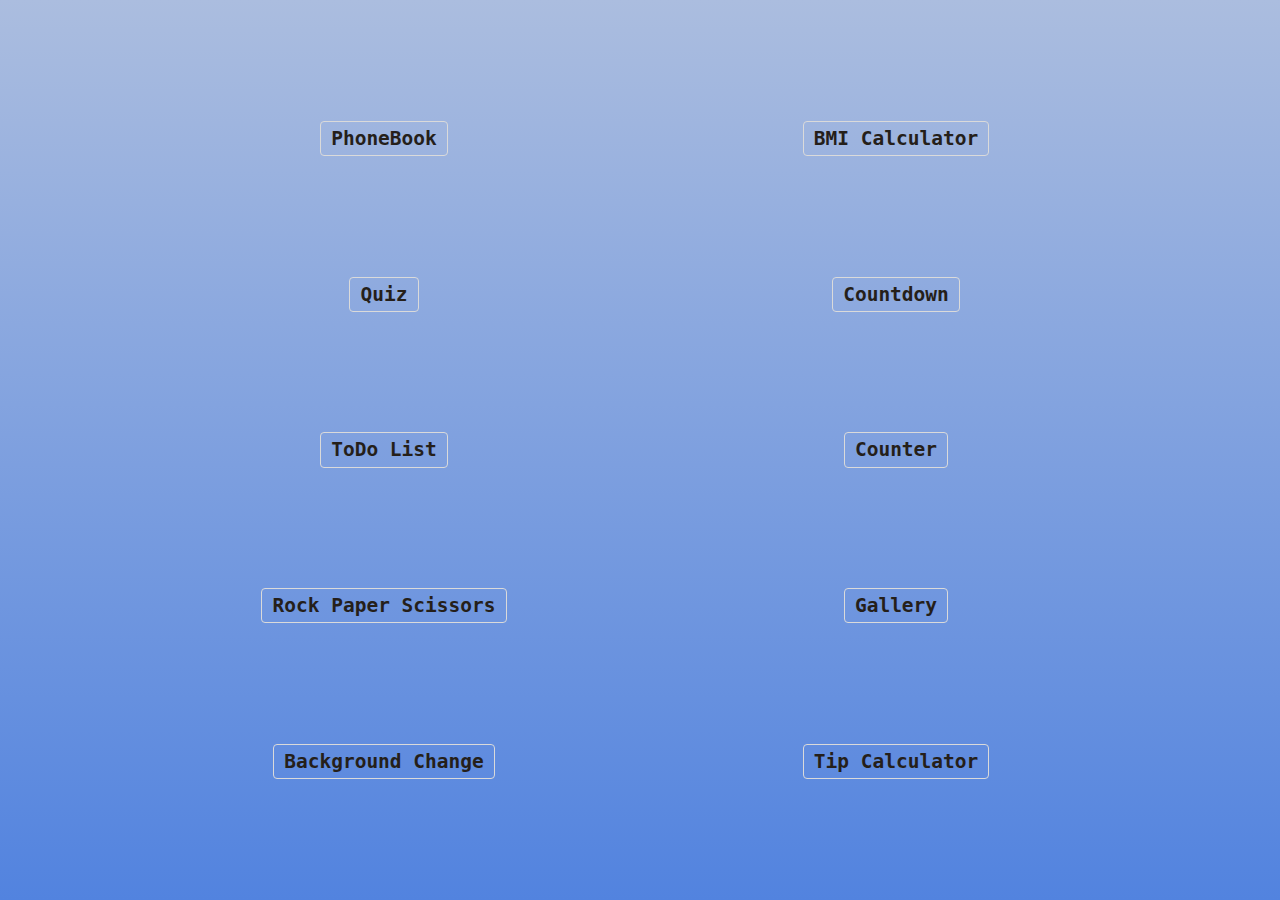
<file: index.html>
<!DOCTYPE html>
<html lang="en">
<head>
    <meta charset="UTF-8">
    <meta http-equiv="X-UA-Compatible" content="IE=edge">
    <meta name="viewport" content="width=device-width, initial-scale=1.0">
    <title>JavaScript Mini Projects</title>
    <link rel="stylesheet" href="style.css">
</head>
<body>
    <section>
        <a href="PhoneBook/index.html" target="_blank">PhoneBook</a>
        <a href="Quiz/index.html" target="_blank">Quiz</a>
        <a href="ToDoList/index.html" target="_blank">ToDo List</a>
        <a href="RockPaperScissors/index.html" target="_blank">Rock Paper Scissors</a>
        <a href="Background change/index.html" target="_blank">Background Change</a>
    </section>
    <section>
        <a href="BMI Calculator/index.html" target="_blank">BMI Calculator</a>
        <a href="Countdown/index.html" target="_blank">Countdown</a>
        <a href="Counter/index.html" target="_blank">Counter</a>
        <a href="Gallery/index.html" target="_blank">Gallery</a>
        <a href="Tip calculator/index.html" target="_blank">Tip Calculator</a>
    </section>
</body>
</html>
</file>
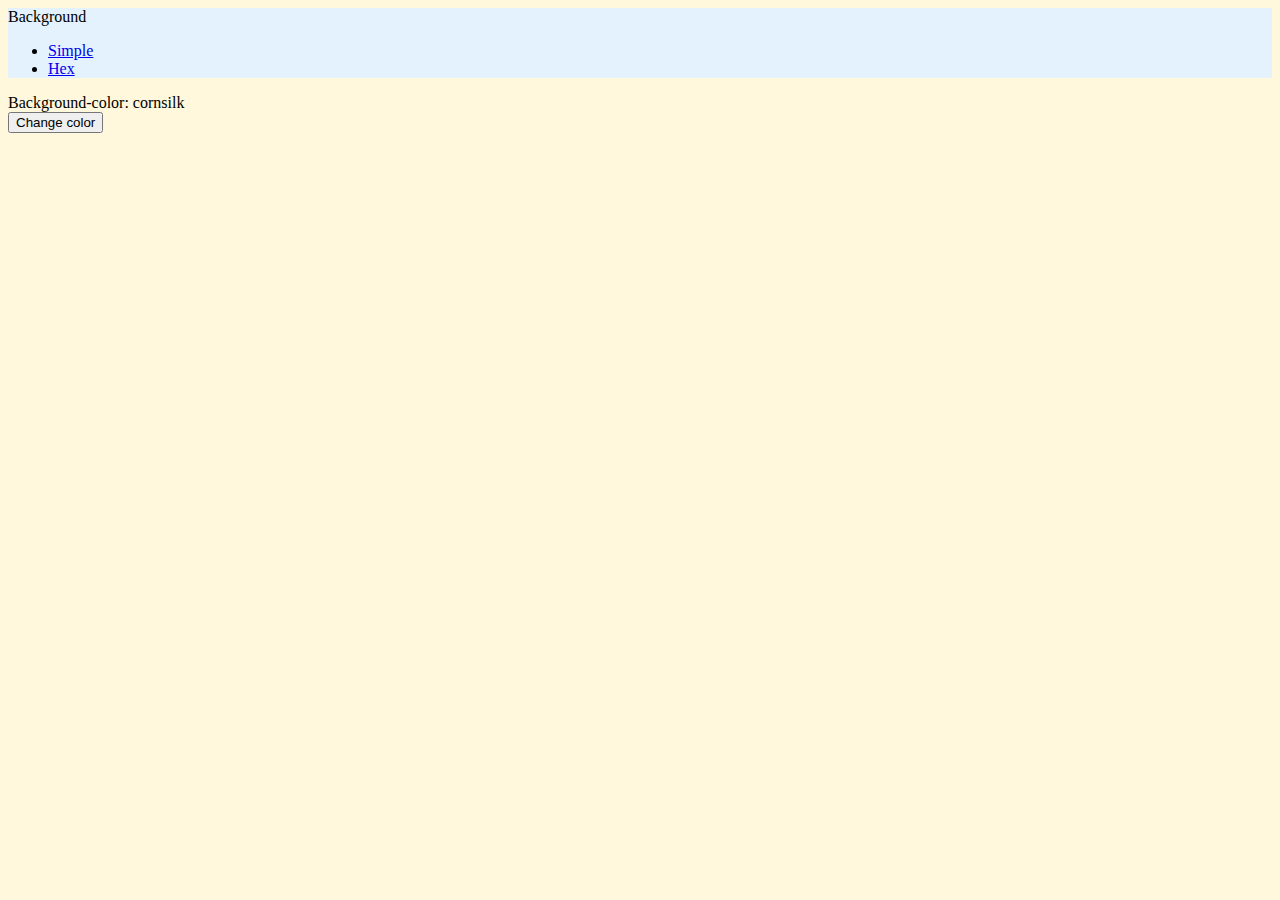
<file: Background change/index.html>
<!DOCTYPE html>
<html lang="en">
<head>
    <meta charset="UTF-8">
    <meta http-equiv="X-UA-Compatible" content="IE=edge">
    <meta name="viewport" content="width=device-width, initial-scale=1.0">
    <link href="https://cdn.jsdelivr.net/npm/bootstrap@5.0.0/dist/css/bootstrap.min.css" rel="stylesheet" integrity="sha384-wEmeIV1mKuiNpC+IOBjI7aAzPcEZeedi5yW5f2yOq55WWLwNGmvvx4Um1vskeMj0" crossorigin="anonymous">
    <title>Background colors</title>
    <style>
        body{
            background-color: cornsilk;
        }
    </style>
</head>
<body>
    <nav class="navbar navbar-light" style="background-color: #e3f2fd;">
        <div class="container">
            <span class="navbar-text">
              Background
            </span>
          <ul class="navbar-nav d-flex flex-row">
            <li class="nav-item">
              <a class="nav-link active" aria-current="page" href="#">Simple</a>
            </li>
            <li class="nav-item mx-3">
              <a class="nav-link" href="hex.html">Hex</a>
            </li>
        </div>
      </nav>

      <section class="position-absolute top-50 start-50 translate-middle text-center">
        <div class="fs-4 bg-info p-3 rounded-3">Background-color: <span id="color">cornsilk</span></div>
        <button type="button" class="btn btn-dark mt-3">Change color</button>
      </section>
    <script src="main.js"></script>
</body>
</html>
</file>
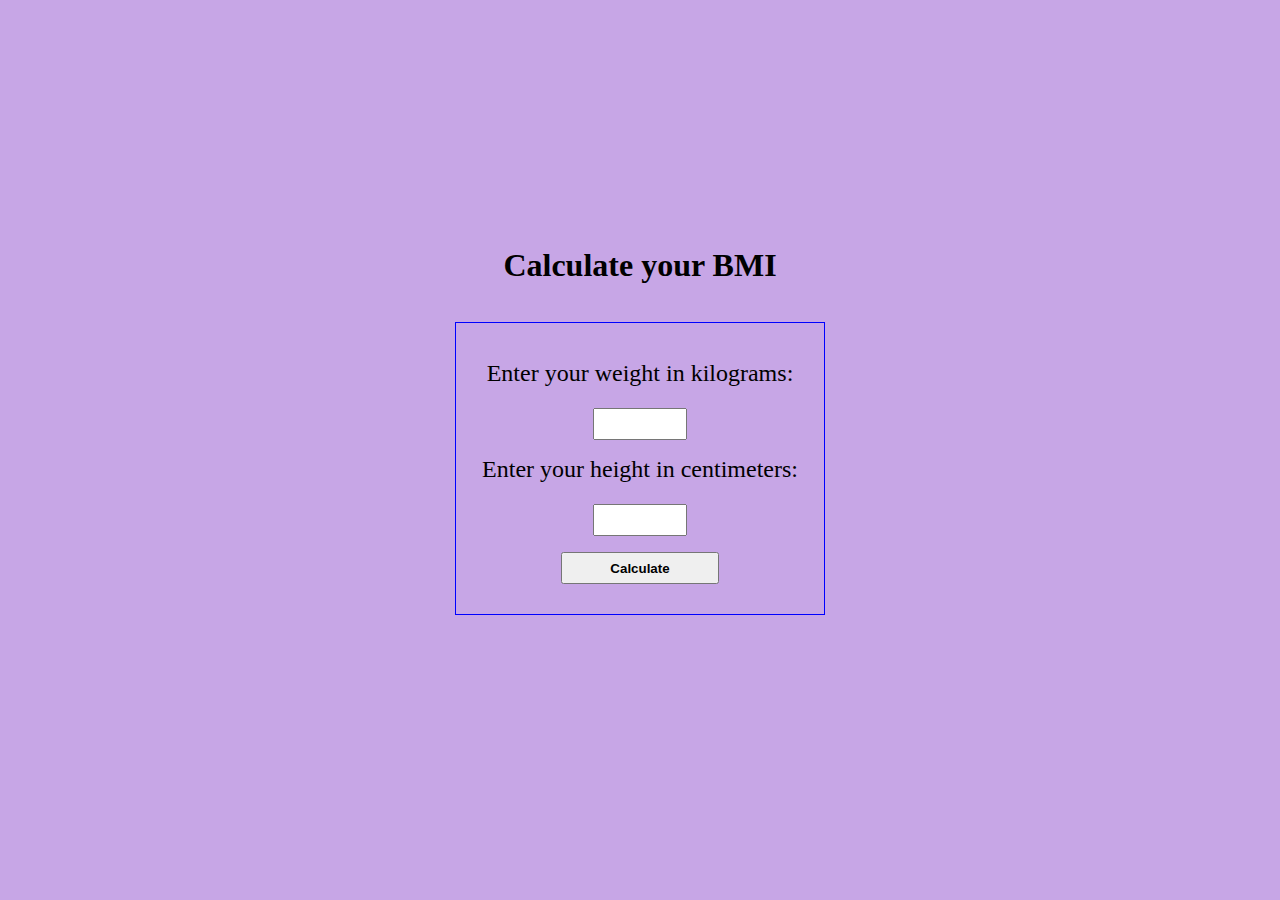
<file: BMI Calculator/index.html>
<!DOCTYPE html>
<html lang="en">
<head>
    <meta charset="UTF-8">
    <meta http-equiv="X-UA-Compatible" content="IE=edge">
    <meta name="viewport" content="width=device-width, initial-scale=1.0">
    <link rel="stylesheet" href="style.css">
    <title>BMI Calculator</title>
</head>
<body>
    <h1>Calculate your BMI</h1>
    <form action="#">
        <p>
            <label for="weight">Enter your weight in kilograms: </label> <br>
            <input type="number" min="0" name="weight" id="weight" required>
        </p>

        <p>
            <label for="height">Enter your height in centimeters: </label> <br>
            <input type="number" min="0" name="height" id="height" required>
        </p>

        <p>
            <input type="submit" value="Calculate">
        </p>
    </form>

    <table class="hide">
        <tr>
            <td>
                <p>Underweight</p>
                <p>Below 18.5</p>
            </td>
            <td>
                <p>Normal</p>
                <p>18.5 - 24.9</p>
            </td>
            <td>
                <p>Overweight</p>
                <p>25.0 - 29.9</p>
            </td>
            <td>
                <p>Obese</p>
                <p>30.0 and Above</p>
            </td>
        </tr>
    </table>
    <script src="app.js"></script>
</body>
</html>
</file>
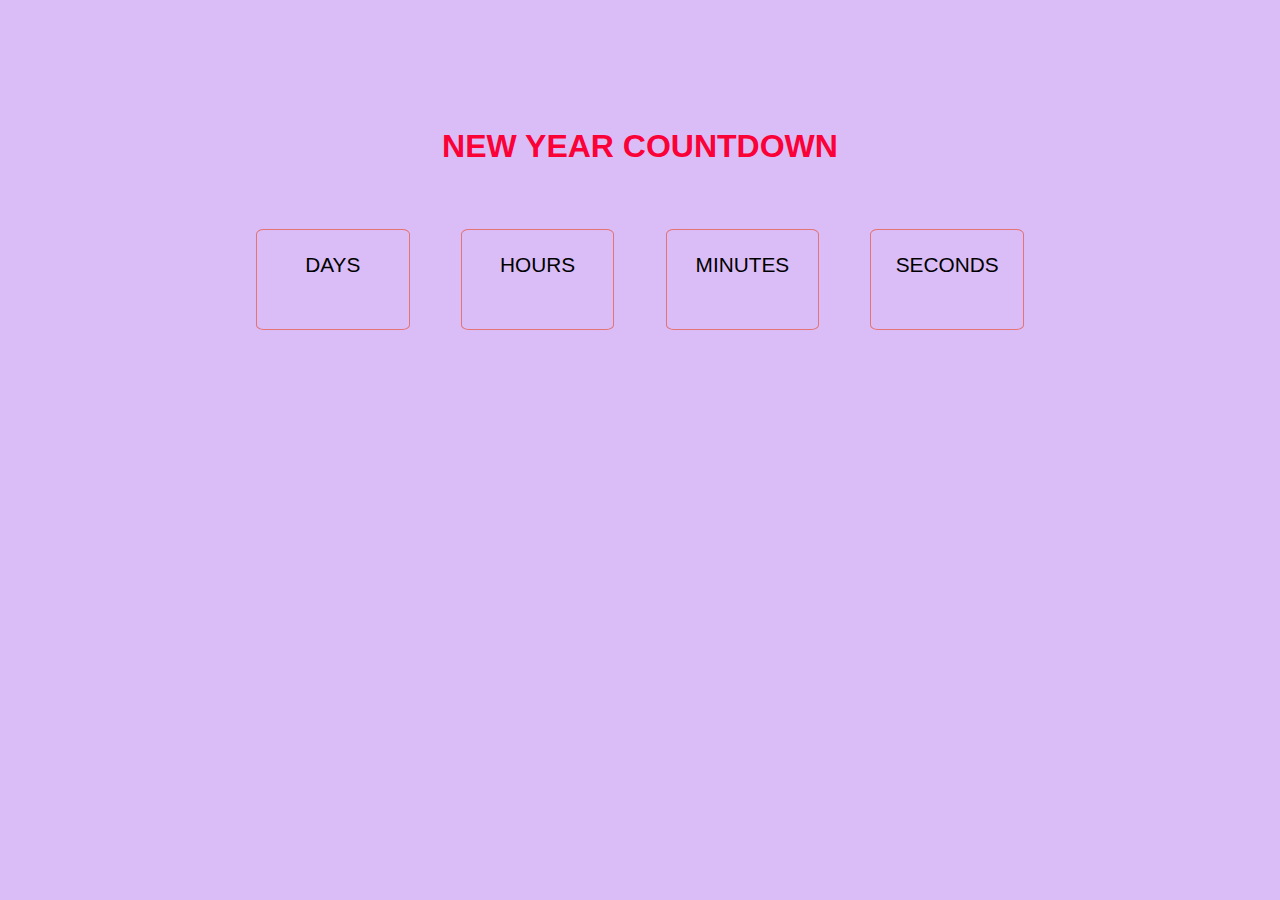
<file: Countdown/index.html>
<!DOCTYPE html>
<html lang="en">
<head>
    <meta charset="UTF-8">
    <meta http-equiv="X-UA-Compatible" content="IE=edge">
    <meta name="viewport" content="width=device-width, initial-scale=1.0">
    <link rel="stylesheet" href="style.css">
    <title>Countdown</title>
</head>
<body>
<h1>NEW YEAR COUNTDOWN</h1>
    <div class="cn">
        <p> 
            <span>DAYS</span> <br>
            <span class="day"></span>
        </p>

        <p> 
            <span>HOURS</span> <br>
            <span class="hours"></span>
        </p>

        <p> 
            <span>MINUTES</span> <br>
            <span class="minutes"></span>
        </p>
        
        <p> 
            <span>SECONDS</span> <br>
            <span class="sec"></span>
        </p>

    </div>
    <div class="poruka"></div>
    <script src="main.js"></script>
</body>
</html>
</file>
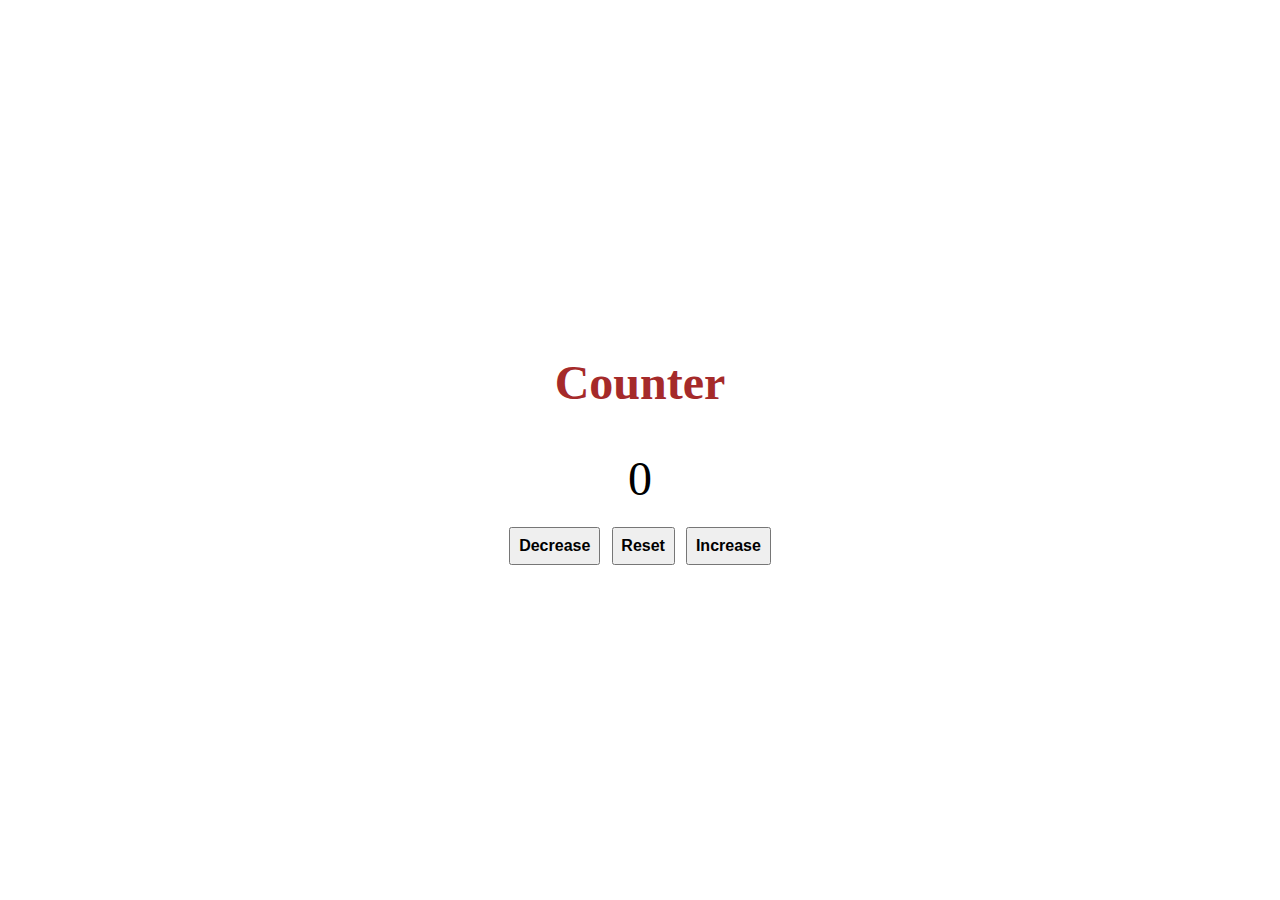
<file: Counter/index.html>
<!DOCTYPE html>
<html lang="en">
<head>
    <meta charset="UTF-8">
    <meta http-equiv="X-UA-Compatible" content="IE=edge">
    <meta name="viewport" content="width=device-width, initial-scale=1.0">
    <link rel="stylesheet" href="style.css">
    <title>Document</title>
</head>
<body>
    <section>
        <h1>Counter</h1>
        <span>0</span>
        <div>
            <button type="button" id="decrease">Decrease</button>
            <button type="button" id="reset">Reset</button>
            <button type="button" id="increase">Increase</button>
        </div>
    </section>
    <script src="app.js"></script>
</body>
</html>
</file>
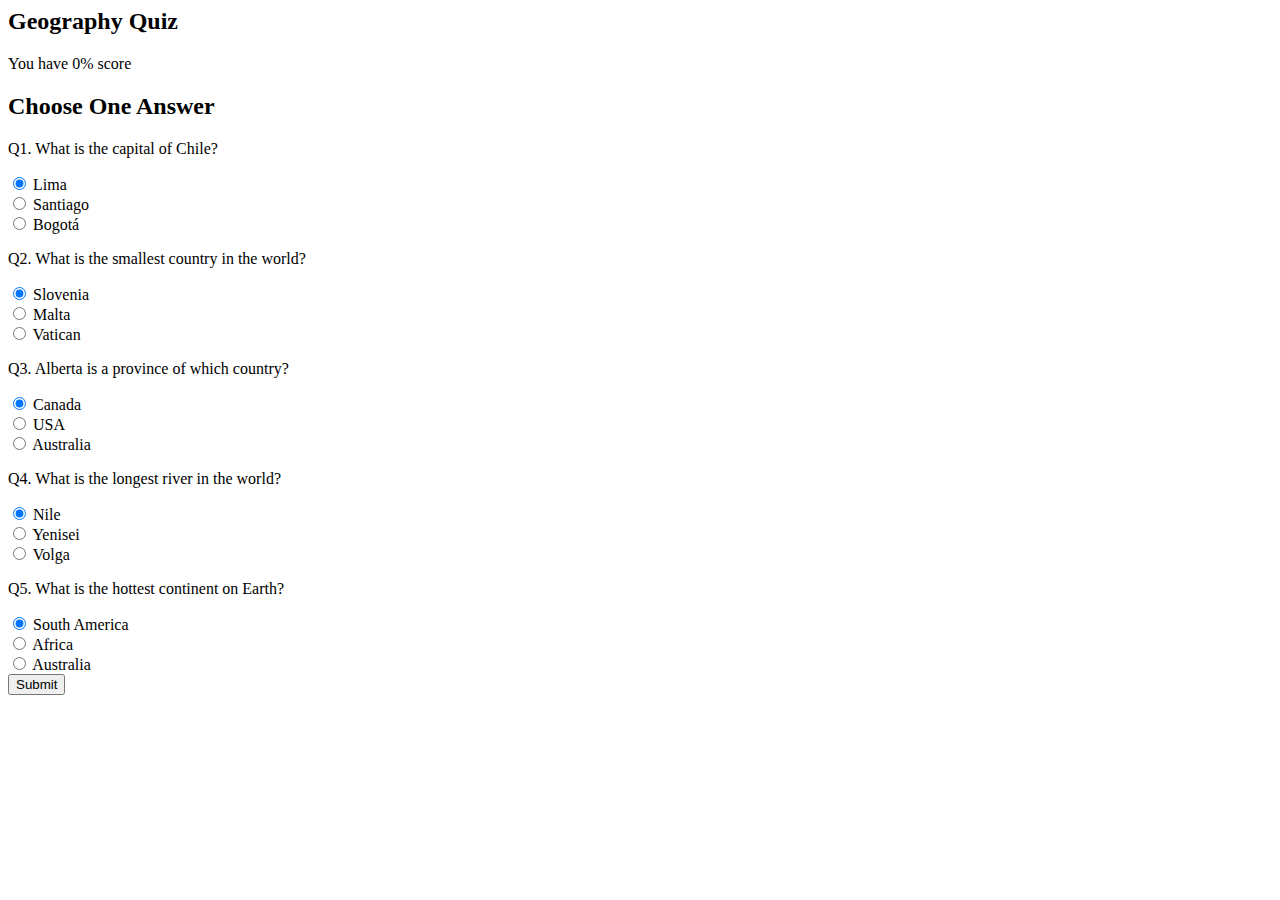
<file: Quiz/index.html>
<html lang="en">

<head>
    <meta charset="UTF-8">
    <meta name="viewport" content="width=device-width, initial-scale=1.0">
    <meta http-equiv="X-UA-Compatible" content="ie=edge">
    <title>Quiz</title>
    <link href="https://cdn.jsdelivr.net/npm/bootstrap@5.0.1/dist/css/bootstrap.min.css" rel="stylesheet" integrity="sha384-+0n0xVW2eSR5OomGNYDnhzAbDsOXxcvSN1TPprVMTNDbiYZCxYbOOl7+AMvyTG2x" crossorigin="anonymous">
</head>

<body>

    <!-- top section -->
    <div class="intro py-3 bg-white text-center">
        <div class="container">
            <h2 class="text-success display-3 my-4">Geography Quiz</h2>
        </div>
    </div>

    <!-- result section -->
    <div class="result py-4 d-none bg-light text-center">
        <div class="container lead">
            <p>You have <span class="text-success display-4 p-3">0%</span> score</p>
        </div>
    </div>

    <!-- quiz section -->
    <div class="quiz py-4 bg-success">
        <div class="container">
            <h2 class="my-5 text-white">Choose One Answer</h2>

            <form class="quiz-form text-light">
                <div class="my-5">
                    <p class="lead font-weight-normal">Q1. What is the capital of Chile?</p>
                    <div class="form-check my-2 text-white-50">
                        <input type="radio" name="q1" value="A" id="lima" checked>
                        <label class="form-check-label" for="lima">Lima</label>
                    </div>
                    <div class="form-check my-2 text-white-50">
                        <input type="radio" name="q1" value="B" id="santiago">
                        <label class="form-check-label" for="santiago">Santiago</label>
                    </div>
                    <div class="form-check my-2 text-white-50">
                        <input type="radio" name="q1" value="C" id="bogota">
                        <label class="form-check-label" for="bogota">Bogotá</label>
                    </div>
                </div>
                <div class="my-5">
                    <p class="lead font-weight-normal">Q2. What is the smallest country in the world?</p>
                    <div class="form-check my-2 text-white-50">
                        <input type="radio" name="q2" value="A" id="slovenia" checked>
                        <label class="form-check-label" for="slovenia">Slovenia</label>
                    </div>
                    <div class="form-check my-2 text-white-50">
                        <input type="radio" name="q2" value="B" id="malta">
                        <label class="form-check-label" for="malta">Malta</label>
                    </div>
                    <div class="form-check my-2 text-white-50">
                        <input type="radio" name="q2" value="C" id="vatican">
                        <label class="form-check-label" for="vatican">Vatican</label>
                    </div>
                </div>
                <div class="my-5">
                    <p class="lead font-weight-normal">Q3. Alberta is a province of which country?</p>
                    <div class="form-check my-2 text-white-50">
                        <input type="radio" name="q3" value="A" id="canada" checked>
                        <label class="form-check-label" for="canada">Canada</label>
                    </div>
                    <div class="form-check my-2 text-white-50">
                        <input type="radio" name="q3" value="B" id="usa">
                        <label class="form-check-label" for="usa">USA</label>
                    </div>
                    <div class="form-check my-2 text-white-50">
                        <input type="radio" name="q3" value="C" id="australia">
                        <label class="form-check-label" for="australia">Australia</label>
                    </div>
                </div>
                <div class="my-5">
                    <p class="lead font-weight-normal">Q4. What is the longest river in the world?</p>
                    <div class="form-check my-2 text-white-50">
                        <input type="radio" name="q4" value="A" id="nile" checked>
                        <label class="form-check-label" for="nile">Nile</label>
                    </div>
                    <div class="form-check my-2 text-white-50">
                        <input type="radio" name="q4" value="B" id="yenisei">
                        <label class="form-check-label" for="yenisei">Yenisei</label>
                    </div>
                    <div class="form-check my-2 text-white-50">
                        <input type="radio" name="q4" value="C" id="volga">
                        <label class="form-check-label" for="volga">Volga</label>
                    </div>
                </div>
                <div class="my-5">
                    <p class="lead font-weight-normal">Q5. What is the hottest continent on Earth?</p>
                    <div class="form-check my-2 text-white-50">
                        <input type="radio" name="q5" value="A" id="america" checked>
                        <label class="form-check-label" for="america">South America</label>
                    </div>
                    <div class="form-check my-2 text-white-50">
                        <input type="radio" name="q5" value="B" id="africa">
                        <label class="form-check-label" for="africa">Africa</label>
                    </div>
                    <div class="form-check my-2 text-white-50">
                        <input type="radio" name="q5" value="C" id="australia1">
                        <label class="form-check-label" for="australia1">Australia</label>
                    </div>
                </div>
                <div class="text-center">
                    <input type="submit" class="btn btn-lg btn-outline-warning">
                </div>
            </form>

        </div>
    </div>

    <script src="main.js"></script>
</body>

</html>
</file>
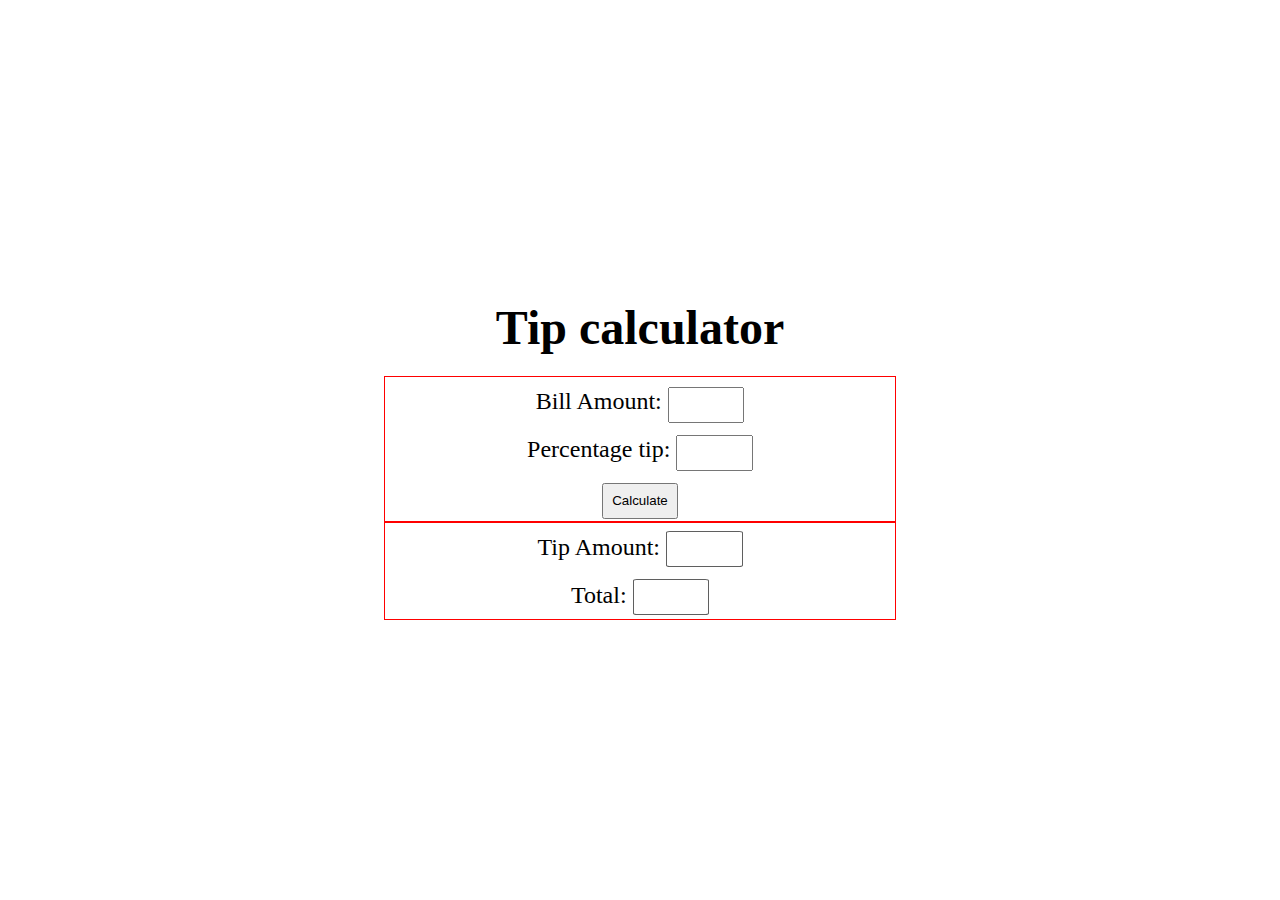
<file: Tip calculator/index.html>
<!DOCTYPE html>
<html lang="en">
<head>
    <meta charset="UTF-8">
    <meta http-equiv="X-UA-Compatible" content="IE=edge">
    <meta name="viewport" content="width=device-width, initial-scale=1.0">
    <link rel="stylesheet" href="style.css">
    <title>Tip calculator</title>
</head>
<body>
    <h1>Tip calculator</h1>
    <form action="#">
        <p>
            <label for="bill">Bill Amount: </label>
            <input type="number" name="bill" id="bill" min="0">
        </p>

        <p>
            <label for="tip">Percentage tip: </label>
            <input type="number" name="tip" id="tip" min="0">
        </p>

        <p>
            <input type="submit" value="Calculate">
        </p>

    </form>

    <div>
        <p>
            <span>Tip Amount: </span>
            <span id="tip-amount" class="span-style">
        </p>

        <p>
            <span>Total: </span>
            <span id="total" class="span-style">
        </p>
    </div>
    <script src="app.js"></script>
</body>
</html>
</file>
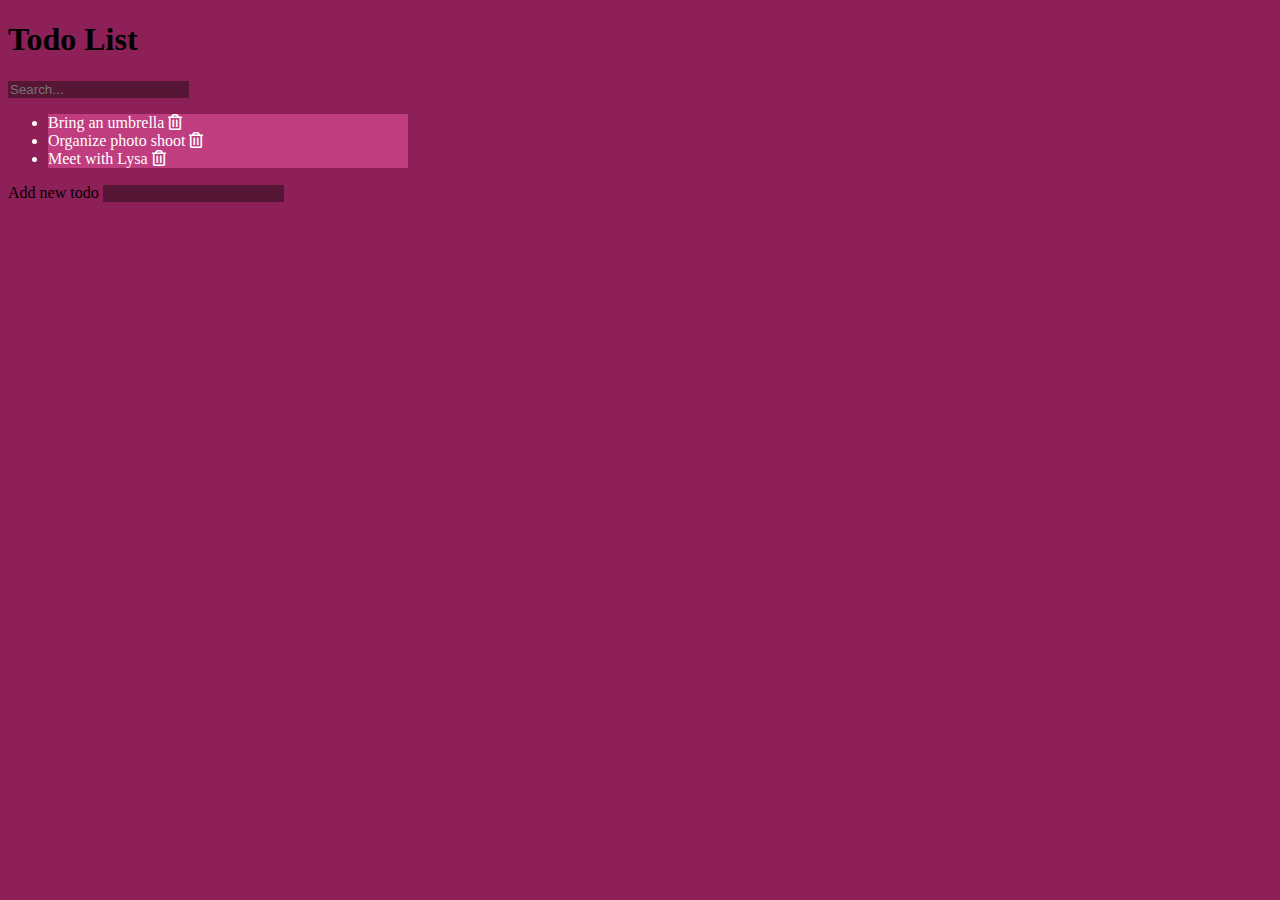
<file: ToDoList/index.html>
<!DOCTYPE html>
<html lang="en">

<head>
    <meta charset="UTF-8">
    <meta name="viewport" content="width=device-width, initial-scale=1.0">
    <meta http-equiv="X-UA-Compatible" content="ie=edge">
    <link href="https://cdn.jsdelivr.net/npm/bootstrap@5.0.1/dist/css/bootstrap.min.css" rel="stylesheet" integrity="sha384-+0n0xVW2eSR5OomGNYDnhzAbDsOXxcvSN1TPprVMTNDbiYZCxYbOOl7+AMvyTG2x" crossorigin="anonymous">
    <link rel="stylesheet" href="https://use.fontawesome.com/releases/v5.7.2/css/all.css">
    <link rel="stylesheet" href="style.css">
    <title>Todo List</title>
</head>

<body>

    <div class="container">

        <header class="text-center text-light my-4">
            <h1 class="mb-4">Todo List</h1>
            <form class="search">
                <input class="form-control m-auto" type="text" name="search" placeholder="Search..." />
            </form>
        </header>

        <ul class="list-group todos mx-auto">
            <li class="list-group-item d-flex justify-content-between align-items-center">
                <span>Bring an umbrella</span>
                <i class="far fa-trash-alt delete"></i>
            </li>
            <li class="list-group-item d-flex justify-content-between align-items-center">
                <span>Organize photo shoot</span>
                <i class="far fa-trash-alt delete"></i>
            </li>
            <li class="list-group-item d-flex justify-content-between align-items-center">
                <span>Meet with Lysa</span>
                <i class="far fa-trash-alt delete"></i>
            </li>
        </ul>

        <form class="add text-center my-4">
            <label class="text-light">Add new todo</label>
            <input class="form-control m-auto" type="text" name="add" />
        </form>

    </div>


    <script src="main.js"></script>
</body>

</html>
</file>
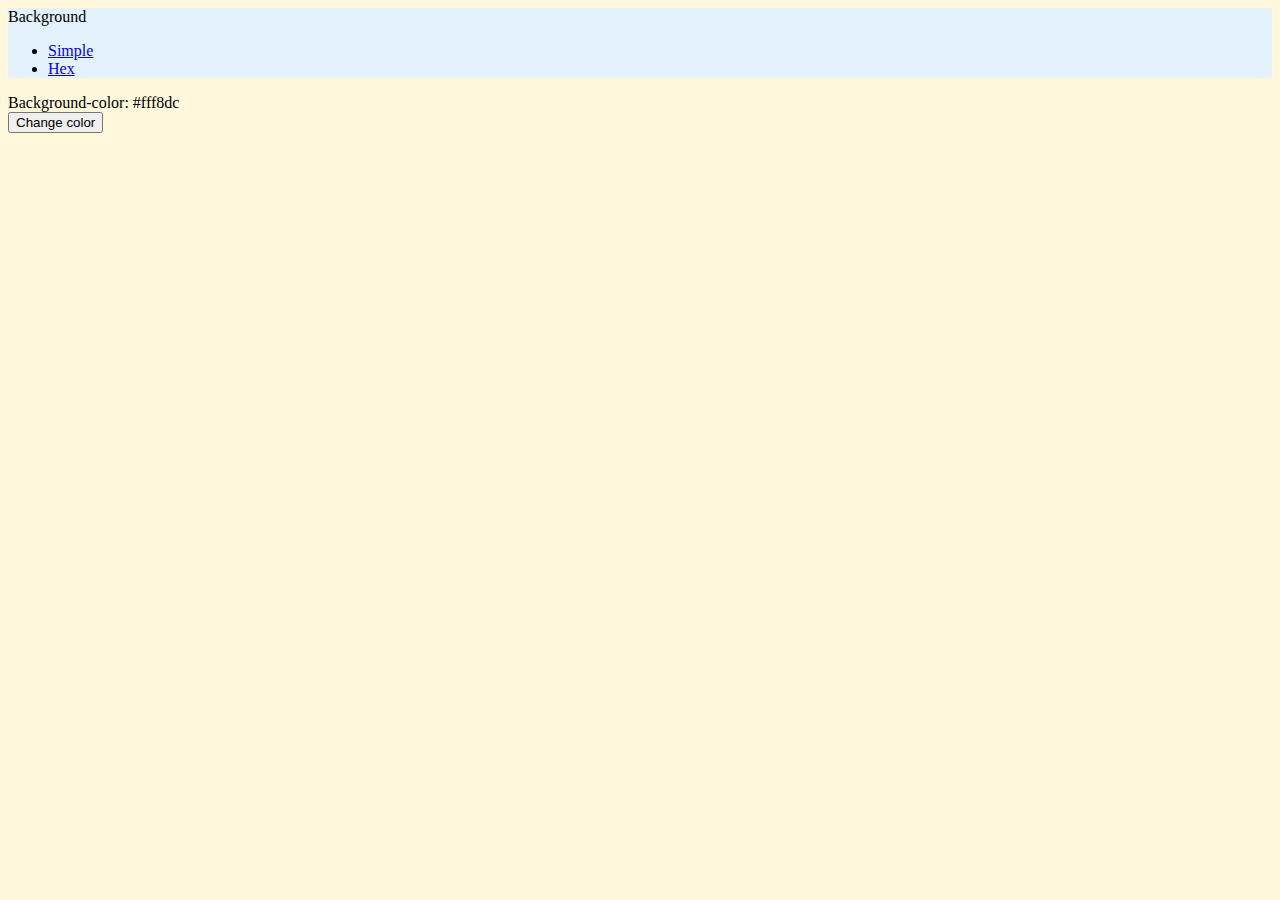
<file: Background change/hex.html>
<!DOCTYPE html>
<html lang="en">
<head>
    <meta charset="UTF-8">
    <meta http-equiv="X-UA-Compatible" content="IE=edge">
    <meta name="viewport" content="width=device-width, initial-scale=1.0">
    <link href="https://cdn.jsdelivr.net/npm/bootstrap@5.0.0/dist/css/bootstrap.min.css" rel="stylesheet" integrity="sha384-wEmeIV1mKuiNpC+IOBjI7aAzPcEZeedi5yW5f2yOq55WWLwNGmvvx4Um1vskeMj0" crossorigin="anonymous">
    <title>Background colors</title>
    <style>
        body{
            background-color: #fff8dc;
        }
    </style>
</head>
<body>
    <nav class="navbar navbar-light" style="background-color: #e3f2fd;">
        <div class="container">
            <span class="navbar-text">
              Background
            </span>
          <ul class="navbar-nav d-flex flex-row">
            <li class="nav-item">
              <a class="nav-link" href="index.html">Simple</a>
            </li>
            <li class="nav-item mx-3">
              <a class="nav-link active" aria-current="page" href="#">Hex</a>
            </li>
        </div>
      </nav>

      <section class="position-absolute top-50 start-50 translate-middle text-center">
        <div class="fs-4 bg-info p-3 rounded-3">Background-color: <span id="color">#fff8dc</span></div>
        <button type="button" class="btn btn-dark mt-3">Change color</button>
      </section>
    <script src="hex.js"></script>
</body>
</html>
</file>
<file: style.css>
*{
    margin: 0;
    padding: 0;
    box-sizing: border-box;
}

body{
    font-family: monospace;
    height: 100vh;
    background-image: linear-gradient( 180deg, #abbddf, #5283df);
    font-size: 1.5em;
    display: flex;
    justify-content: center;
}

section{
    flex-basis: 40%;
    height: 100%;
    display: flex;
    flex-direction: column;
    flex-wrap: wrap;
    justify-content: space-evenly;
}

a{
    text-align: center;
    display: inline-block;
    text-decoration: none;
    color: rgb(37, 31, 26);
    font-weight: bold;
    padding: 1% 2%;
    border: 1px solid rgb(218, 218, 218);
    width: fit-content;
    margin: 0 auto;
    border-radius: 4px;
    transition: ease-out 0.3s;
    outline: none;
    position: relative;
    z-index: 1;
}
a:hover{
    color: rgb(37, 31, 26);
}
a::before{
    transition: 0.5s all ease;
    position: absolute;
    top: 0;
    left: 50%;
    right: 50%;
    bottom: 0;
    opacity: 0;
    content: "";
    background-color: #fff;
}
a:hover::before{
    transition: 0.5s all ease;
    left: 0;
    right: 0;
    opacity: 1;
    z-index: -1;
}

@media  screen and (max-width:600px) {
    body{
        flex-direction: column;
    }

}

@media  screen and (min-width:1800px) {
    body{
        font-size: 2em;
    }

}
</file>
<file: BMI Calculator/style.css>
*{
    margin: 0;
    padding: 0;
    box-sizing: border-box;
}

body{
    height: 100vh;
    width: 100vw;
    background-color: rgb(199, 166, 230);
    display: flex;
    flex-direction: column;
    justify-content: center;
    align-items: center;
}
h1{
    margin-bottom: 3%;
}
form{
    line-height: 2;
    border: 1px solid blue;
    padding: 2%;
    font-size: 1.5em;
    text-align: center;
    margin-bottom: 3%;
}
input{
    width: 30%;
    padding: 2%;
}
input[type=submit]{
    width: 50%;
    font-weight: bold;
}
table{
    border: 1px solid black;
    text-align: center;
    line-height: 1.5;
}

td{
    border: 1px solid black;
    padding: 2%;
    width: 10%;
}

td p:first-child{
    font-weight: bold;
}

.hide{
    display: none;
}
</file>
<file: Countdown/style.css>
*{
    margin: 0;
    padding: 0;
    box-sizing: border-box;
}

body{
    font-family: Arial, Helvetica, sans-serif, Tahoma, Geneva, Verdana, sans-serif;
    background-color: rgb(218, 188, 247);
}

h1{
    margin: 10% 0 5% 0;
    text-align: center;
    color: rgb(250, 1, 55);
}

.cn{
    width: 60%;
    margin: auto;
    text-align: center;
    display: flex;
    justify-content: space-between;
    font-size: 1.3em;
}

.cn p{
    width: 20%;
    border: 1px solid rgb(228, 115, 115);
    padding: 3%;
    border-radius: 5%;
}

.cn p span:first-child{
    display: block;
    margin-bottom: 5%;
}


.cn p span:last-child{
    font-weight: bold;
    color: rgb(250, 1, 55);
}

@media screen and (max-width:1000px){
    .cn{
        flex-direction: column;
    }

    .cn p{
        margin: auto;
        width: 80%;
        margin-bottom: 5%;
    }
}
</file>
<file: Counter/style.css>
*{
    margin: 0%;
    padding: 0%;
    box-sizing: border-box;
}

body{
    display: flex;
    height: 100vh;
    width: 100vw;
    justify-content: center;
    align-items: center;
}
section{
    text-align: center;
    width: 30vw;
    line-height: 2;
}
h1{
    color: brown;
    font-size: 3em;
}
span{
    font-size: 3em;
}

button{
    padding: 2%;
    font-weight: bold;
    margin: 0 1%;
    font-size: 1em;
}
</file>
<file: Tip calculator/style.css>
*{
    margin: 0;
    padding: 0;
    box-sizing: border-box;
}

body{
    width: 100vw;
    height: 100vh;
    display: flex;
    justify-content: center;
    align-items: center;
    flex-direction: column;
    line-height: 2;
    font-size: 1.5em;
}
form,
div{
    width: 40%;
    text-align: center;
    border: 1px solid red;
}
input{
    width: 15%;
    height: 4vh;
}
.span-style{
    border: 1px solid rgb(95, 95, 95);
    border-radius: 5%;
    display: inline-block;
    width: 15%;
    font-size: 1em;
    height: 4vh; 
    display: inline-flex;
    justify-content: center;
    align-items: center;
    vertical-align: middle;
}
</file>
<file: ToDoList/style.css>
body {
    background: #8d2056;
}

.container {
    max-width: 400px;
}

input[type=text],
input[type=text]:focus {
    color: #fff;
    border: none;
    background: rgba(7, 7, 7, 0.397);
    max-width: 400px;
}

.todos li {
    background: #c03d7f;
    color: #fff;
}

.delete {
    cursor: pointer;
}

.filtered {
    display: none !important;
}
</file>
